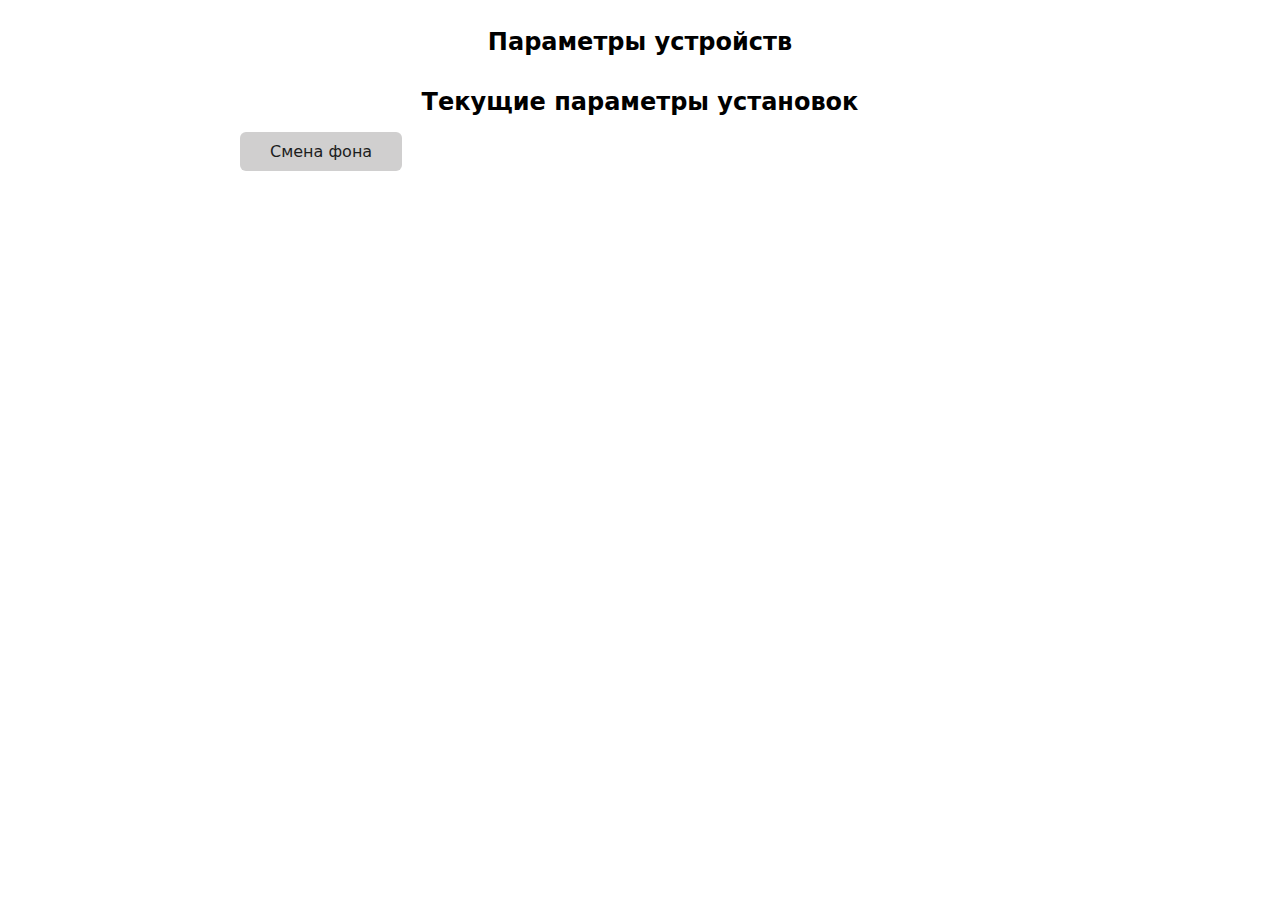
<file: index.html>
<!DOCTYPE html>
<html lang="en">
<head>
    <meta charset="UTF-8">
    <meta name="viewport" content="width=device-width, initial-scale=1.0">
    <link rel="stylesheet" href="retro.css">
    <title>Crypto Data123</title>
    <style>
        .grid-container {
            display: flex;
        }
        .parameters{
            display: flex;
            gap: 1px;
            font-weight: lighter;
        }
        h1{
            text-align: center;
            font-weight: 600;
        }
        h2{
            text-align:center;
            font-weight: 600;
            color: black;
        }
        .buttonObl {
            display: flex;
            flex-wrap: wrap;
            justify-content: space-between;
            margin-bottom: 10px;
        }
        .buttonObl button {
            margin-bottom: 10px;
            width: 48%;
        }
        .red-row {
            background-color:rgb(59, 23, 23);
            color: white;
    }
        .black-row{
            background-color: rgb(9, 48, 9);
            color:white;
    }
    .casual-row{
        background-color: #161f27;
        color:white;
    }
    .light-theme {
        background-color: #fcfafa;
        color: #222;
    }
    .dark-theme {
        background-color: #222;
        color: #e4d7d7;
    }
    .blackHeader h1{
        color:black;
    }

    </style>
</head>
<body>
    <h2>Параметры устройств</h2>
    <div id="buttonObl"></div>
    <div id="additionaldata"></div>
    <div id="deviceCont"></div>
    <h2>Текущие параметры установок</h2>
    <div id="parameters"></div>
    <button id="theme-change">Смена фона</button>
    
    <script>
        const themeToggleBtn = document.getElementById('theme-change');
        themeToggleBtn.addEventListener('click', function() {
            const body = document.body;
            body.classList.toggle('light-theme');
            const headers = document.querySelectorAll('h1, h2');
            headers.forEach(header => {
                header.classList.toggle('blackHeader');
        });
        });
        dataDisplay();
        parameters123();
        setInterval(dataDisplay, 300000);
        setInterval(parameters123, 30000);
        async function dataDisplay() {
            try {
                let redColor = 0;
                const reply = await fetch('https://api.minerstat.com/v2/stats/23m9xdi3g1xz');
                const data = await reply.json();
                const container123 = document.getElementById('deviceCont');
                const table = document.createElement('table');
                const tableHead = document.createElement('thead');
                const headerR = document.createElement('tr');
                headerR.innerHTML = `
                    <th>Устройство</th>
                    <th>HashRate</th>
                    <th>Мощность(W)</th>
                    <th>Accepted Shares</th>
                    <th>Rejected Shares</th>`;
                tableHead.appendChild(headerR);
                table.appendChild(tableHead);
                const tableBody = document.createElement('tbody');
                for (let deviceName in data) {
                    const deviceData = data[deviceName];
                        const deviceRow = document.createElement('tr');

                        deviceRow.innerHTML = `
                            <td>${deviceName}</td>
                            <td>${deviceData.mining && deviceData.mining.hashrate ? deviceData.mining.hashrate.hashrate : 'N/A'}</td>
                            <td>${deviceData.hardware 
                                ? deviceData.hardware.reduce((total = 0, hardware) => {
                                    return total + (hardware.power || 0);
                                }, 0)
                                : '...'}</td>
                            <td>${deviceData.mining && deviceData.mining.shares ? deviceData.mining.shares.accepted_share : 'N/A'}</td>
                            <td>${deviceData.mining && deviceData.mining.shares ? deviceData.mining.shares.rejected_share : 'N/A'}</td>
                        `;
                        if (deviceData.info.status === 'offline' || deviceData.mining.shares.accepted_share === 0 || deviceData.hardware.reduce((total = 0, hardware) => {
                                    return total + (hardware.power || 0);
                                }, 0) === 0){
                            deviceRow.classList.add('red-row');
                        }
                        else {
                            deviceRow.classList.add('black-row');
                        }
                        tableBody.appendChild(deviceRow);
                        console.log(deviceData.info.status);
                }
                
                table.appendChild(tableBody);
                container123.innerHTML = '';
                container123.appendChild(table);
                buttonCont(data);
            } catch (error) {
                console.error('Ошибка вывода данных', error);
            }
        }

    async function parameters123() {
        reply = await fetch('https://api.minerstat.com/v2/stats/23m9xdi3g1xz');
        data = await reply.json();
        parameters = document.getElementById('parameters');
        const table = document.createElement('table');
        const tableHead = document.createElement('thead');
        const headerR = document.createElement('tr');
        headerR.innerHTML = `
            <th>Устройство</th>
            <th>Дневной доход (BTC)</th>
            <th>Недельный доход (BTC)</th>
            <th>Месячный доход (BTC)</th>
        `;
        tableHead.appendChild(headerR);
        table.appendChild(tableHead);
        const tableBody = document.createElement('tbody');
        for (let deviceName in data) {
            const deviceData = data[deviceName];
                const deviceRow = document.createElement('tr');
                deviceRow.innerHTML = `
                    <td>${deviceName}</td>
                    <td>${deviceData.revenue ? deviceData.revenue.btc_day : 'N/A'}</td>
                    <td>${deviceData.revenue ? deviceData.revenue.btc_week : 'N/A'}</td>
                    <td>${deviceData.revenue ? deviceData.revenue.btc_month : 'N/A'}</td>
                `;
            deviceRow.classList.add('casual-row');
            tableBody.appendChild(deviceRow);
        }
        table.appendChild(tableBody);
        parameters.innerHTML = '';
        parameters.appendChild(table);
    }

    function buttonCont(data) {
    const toggleButtonsContainer = document.getElementById('buttonObl');
    toggleButtonsContainer.classList.add('buttonObl');
    if (toggleButtonsContainer.children.length === 0) {
        for (let deviceName in data) {
            const deviceData = data[deviceName];
                const toggleButton = document.createElement('button');
                toggleButton.textContent = deviceName;
                toggleButton.onclick = function () {
                    addData123(deviceName);
                };
                toggleButtonsContainer.appendChild(toggleButton);
                const additionalDataContainer = document.createElement('div');
                additionalDataContainer.id = deviceName;
                additionalDataContainer.classList.add('additional-data123');
                toggleButtonsContainer.appendChild(additionalDataContainer);
        }
    }
}
        async function addData123(device1123) {
            const additionalData = document.getElementById("additionaldata");
            reply = await fetch('https://api.minerstat.com/v2/stats/23m9xdi3g1xz');
            data = await reply.json();
            const device = data[device1123];
            if (device) {
                const table = document.createElement('table');
                const tableHead = document.createElement('thead');
                const headerR = document.createElement('tr');
                const tableBody = document.createElement('tbody');
                headerR.innerHTML = `
                    <th>Название</th>
                    <th>Температура 1</th>
                    <th>Температура 2</th>
                    <th>Оборот Вент.</th>
                    <th>Скорость</th>
                    <th>Мощность</th>
                `;
                tableHead.appendChild(headerR);
                table.appendChild(tableHead);
                if (device.hardware) {
                    device.hardware.forEach(hardwareData => {
                        const hardwareRow = document.createElement('tr');
                        hardwareRow.innerHTML = `
                            <td>${hardwareData.name}</td>
                            <td>${hardwareData.temp || '...'}</td>
                            <td>${hardwareData.temp2 || '...'}</td>
                            <td>${hardwareData.fan || '...'}</td>
                            <td>${hardwareData.speed || '...'}</td>
                            <td>${hardwareData.power || '...'}</td>
                        `;
                        hardwareRow.classList.add('casual-row');
                        tableBody.appendChild(hardwareRow);
                    });
                }
                table.appendChild(tableBody);
                additionalData.innerHTML = ``;
                additionalData.appendChild(table);
            } else {
                additionalData.innerHTML = 'Ошибка устройство не найдено';
            }
        }
    </script>
</body>
</html>
</file>
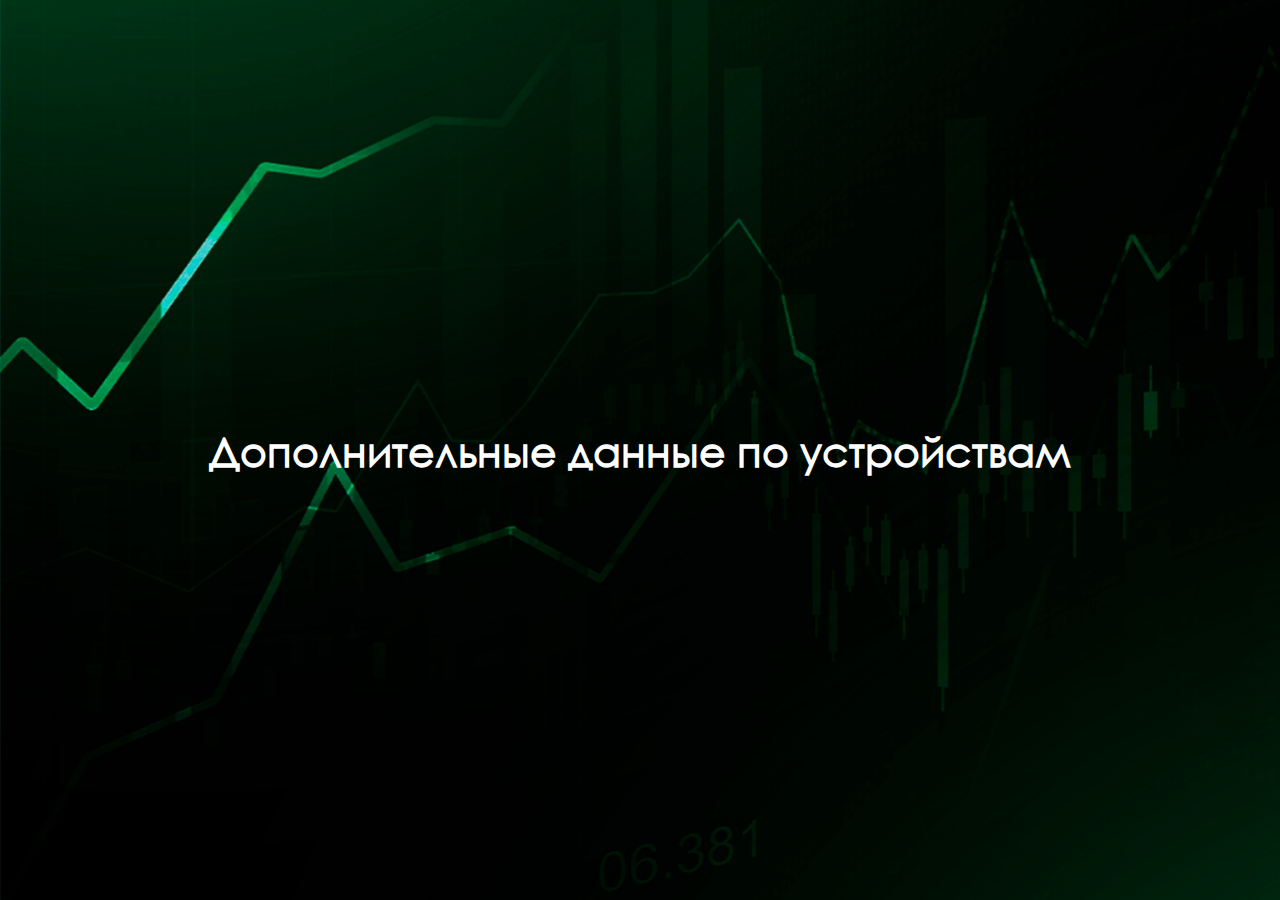
<file: newcrypto/additionalData.html>
<!DOCTYPE html>
<html lang="en">
<head>
    <meta charset="UTF-8">
    <meta name="viewport" content="width=device-width, initial-scale=1.0">
    <title>Document</title>
    <link rel="stylesheet" href="files123/main.css">
</head>
<body>
    <h1>Дополнительные данные по устройствам</h1>
    <div id="addData"></div>
    <script>
        const token = 'xxxxxxxx';
        async function fulltable() {
            try {
                const response = await fetch(`https://api.minerstat.com/v2/stats/${token}`);
                const data = await response.json();
                const tableData = document.getElementById('addData');
                const table = document.createElement('table');
                const thead = document.createElement('thead');
                const headRow = document.createElement('tr');
                headRow.innerHTML = `
                    <th>Устройство</th>
                    <th>Кол-во монет</th>
                    <th>Цена</th>
                    <th>В день</th>
                `;
                thead.appendChild(headRow);
                table.appendChild(thead);
                const tbody = document.createElement('tbody');
                for (let deviceName in data) {
                    const deviceData = data[deviceName];
                    let hashrate = deviceData.mining && deviceData.mining.hashrate ? deviceData.mining.hashrate.hashrate : 0;
                    let amount = deviceData.revenue ? deviceData.revenue.coin : 0;
                    let price = deviceData.revenue ? deviceData.revenue.cprice : 0;
                    let output = deviceData.revenue ? deviceData.revenue.coin * deviceData.revenue.cprice : 0;
                    const deviceRow = document.createElement('tr');
                    deviceRow.innerHTML = `
                        <td>${deviceName}</td>
                        <td>${amount.toFixed(4)}</td>
                        <td>${price.toFixed(4)}</td>
                        <td>${output.toFixed(4)}</td>

                    `;
                    tbody.appendChild(deviceRow);
                }
                table.appendChild(tbody);
                tableData.innerHTML = '';
                tableData.appendChild(table);
            } catch (error) {
                console.error('Error displaying table', error);
            }
        }
        document.addEventListener("DOMContentLoaded", function(event) {
            fulltable();
        });
    </script>
</body>
</html>
</file>
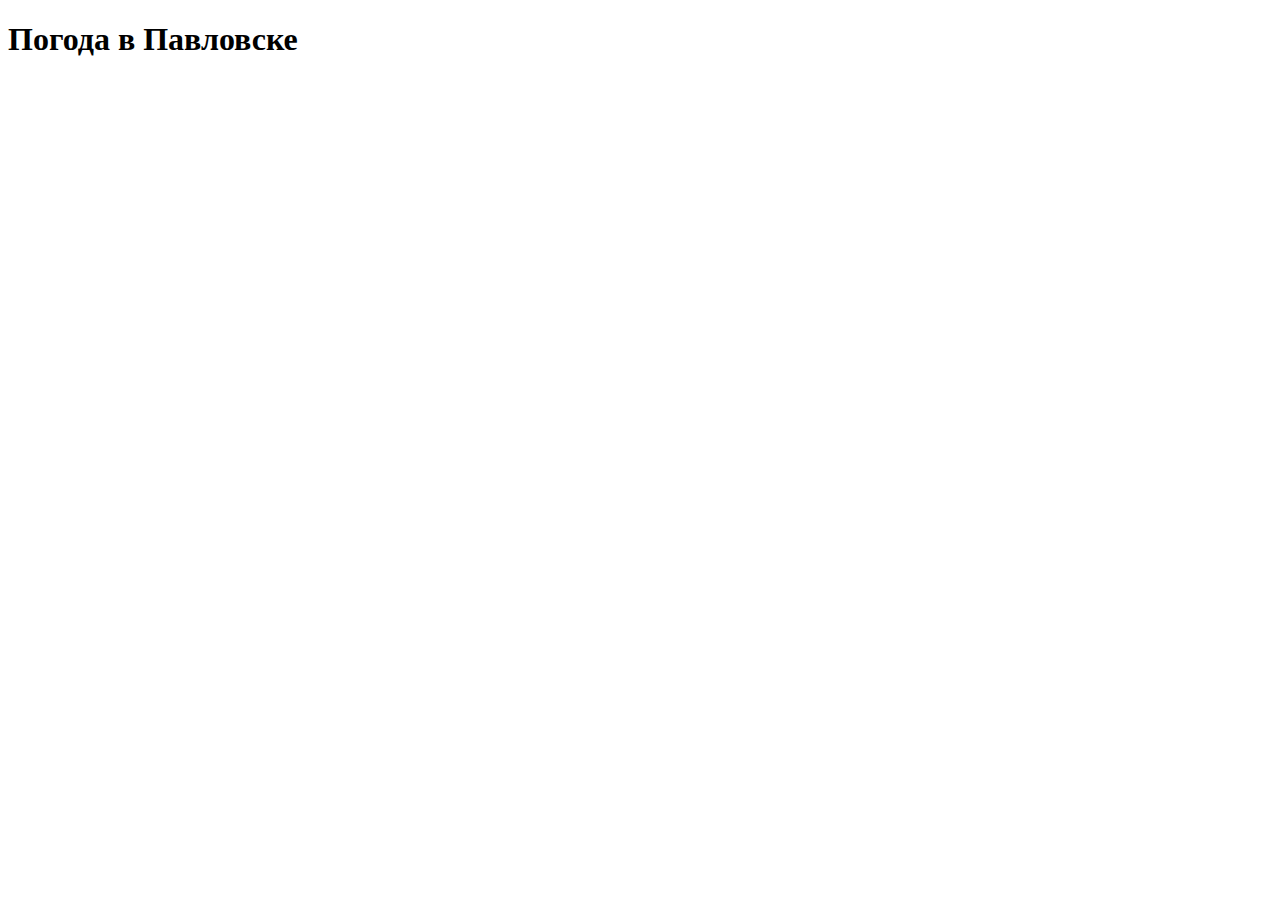
<file: newcrypto/test.html>
<!DOCTYPE html>
<html lang="en">
<head>
    <meta charset="UTF-8">
    <meta name="viewport" content="width=device-width, initial-scale=1.0">
    <title>Погода в Павловске</title>
</head>
<body>
    <h1>Погода в Павловске</h1>
    <div id="weather"></div>

    <script>
        const apiKey = 'd44478b43daf99b97f4547ed270936a3';
        const city = 'Pavlovsk';
        const apiUrl = `https://api.openweathermap.org/data/2.5/weather?q=${city}&appid=${apiKey}&lang=ru&units=metric`;

        fetch(apiUrl)
            .then(response => response.json())
            .then(data => {
                const weatherDiv = document.getElementById('weather');
                const temperature = data.main.temp;
                const description = data.weather[0].description;
                const icon = data.weather[0].icon;

                const weatherHTML = `
                    <p>Температура: ${temperature} °C</p>
                    <p>Описание: ${description}</p>
                    <img src="http://openweathermap.org/img/wn/${icon}.png" alt="Погода">
                `;

                weatherDiv.innerHTML = weatherHTML;
            })
            .catch(error => {
                console.error('Ошибка получения данных о погоде:', error);
            });
    </script>
</body>
</html>
</file>
<file: retro.css>
/** https://cdn.jsdelivr.net/npm/water.css@2/out/water.css **/

/**
 * Automatic version:
 * Uses light theme by default but switches to dark theme
 * if a system-wide theme preference is set on the user's device.
 */

 :root {
  --background-body: #fff;
  --background: #efefef;
  --background-alt: #f7f7f7;
  --selection: #9e9e9e;
  --text-main: #363636;
  --text-bright: #000;
  --text-muted: #70777f;
  --links: #0076d1;
  --focus: #0096bfab;
  --border: #dbdbdb;
  --code: #000;
  --animation-duration: 0.1s;
  --button-base: #d0cfcf;
  --button-hover: #9b9b9b;
  --scrollbar-thumb: rgb(170, 170, 170);
  --scrollbar-thumb-hover: var(--button-hover);
  --form-placeholder: #949494;
  --form-text: #1d1d1d;
  --variable: #39a33c;
  --highlight: #ff0;
  --select-arrow: url("data:image/svg+xml;charset=utf-8,%3C?xml version='1.0' encoding='utf-8'?%3E %3Csvg version='1.1' xmlns='http://www.w3.org/2000/svg' xmlns:xlink='http://www.w3.org/1999/xlink' height='62.5' width='116.9' fill='%23161f27'%3E %3Cpath d='M115.3,1.6 C113.7,0 111.1,0 109.5,1.6 L58.5,52.7 L7.4,1.6 C5.8,0 3.2,0 1.6,1.6 C0,3.2 0,5.8 1.6,7.4 L55.5,61.3 C56.3,62.1 57.3,62.5 58.4,62.5 C59.4,62.5 60.5,62.1 61.3,61.3 L115.2,7.4 C116.9,5.8 116.9,3.2 115.3,1.6Z'/%3E %3C/svg%3E");
}

@media (prefers-color-scheme: dark) {
  :root {
    --background-body: #202b38;
    --background: #161f27;
    --background-alt: #1a242f;
    --selection: #1c76c5;
    --text-main: #dbdbdb;
    --text-bright: #fff;
    --text-muted: #a9b1ba;
    --links: #41adff;
    --focus: #0096bfab;
    --border: #526980;
    --code: #ffbe85;
    --animation-duration: 0.1s;
    --button-base: #0c151c;
    --button-hover: #040a0f;
    --scrollbar-thumb: var(--button-hover);
    --scrollbar-thumb-hover: rgb(0, 0, 0);
    --form-placeholder: #a9a9a9;
    --form-text: #fff;
    --variable: #d941e2;
    --highlight: #efdb43;
    --select-arrow: url("data:image/svg+xml;charset=utf-8,%3C?xml version='1.0' encoding='utf-8'?%3E %3Csvg version='1.1' xmlns='http://www.w3.org/2000/svg' xmlns:xlink='http://www.w3.org/1999/xlink' height='62.5' width='116.9' fill='%23efefef'%3E %3Cpath d='M115.3,1.6 C113.7,0 111.1,0 109.5,1.6 L58.5,52.7 L7.4,1.6 C5.8,0 3.2,0 1.6,1.6 C0,3.2 0,5.8 1.6,7.4 L55.5,61.3 C56.3,62.1 57.3,62.5 58.4,62.5 C59.4,62.5 60.5,62.1 61.3,61.3 L115.2,7.4 C116.9,5.8 116.9,3.2 115.3,1.6Z'/%3E %3C/svg%3E");
  }
}

html {
  scrollbar-color: rgb(170, 170, 170) #fff;
  scrollbar-color: var(--scrollbar-thumb) var(--background-body);
  scrollbar-width: thin;
}

@media (prefers-color-scheme: dark) {
  html {
    scrollbar-color: #040a0f #202b38;
    scrollbar-color: var(--scrollbar-thumb) var(--background-body);
  }
}

@media (prefers-color-scheme: dark) {
  html {
    scrollbar-color: #040a0f #202b38;
    scrollbar-color: var(--scrollbar-thumb) var(--background-body);
  }
}

@media (prefers-color-scheme: dark) {
  html {
    scrollbar-color: #040a0f #202b38;
    scrollbar-color: var(--scrollbar-thumb) var(--background-body);
  }
}

@media (prefers-color-scheme: dark) {
  html {
    scrollbar-color: #040a0f #202b38;
    scrollbar-color: var(--scrollbar-thumb) var(--background-body);
  }
}

@media (prefers-color-scheme: dark) {
  html {
    scrollbar-color: #040a0f #202b38;
    scrollbar-color: var(--scrollbar-thumb) var(--background-body);
  }
}

@media (prefers-color-scheme: dark) {
  html {
    scrollbar-color: #040a0f #202b38;
    scrollbar-color: var(--scrollbar-thumb) var(--background-body);
  }
}

body {
  font-family:
    system-ui,
    -apple-system,
    BlinkMacSystemFont,
    "Segoe UI",
    "Roboto",
    "Oxygen",
    "Ubuntu",
    "Cantarell",
    "Fira Sans",
    "Droid Sans",
    "Helvetica Neue",
    "Segoe UI Emoji",
    "Apple Color Emoji",
    "Noto Color Emoji",
    sans-serif;
  line-height: 1.5;
  max-width: 800px;
  margin: 20px auto;
  padding: 0 10px;
  word-wrap: break-word;
  color: #363636;
  color: var(--text-main);
  background: #fff;
  background: var(--background-body);
  text-rendering: optimizeLegibility;
}

@media (prefers-color-scheme: dark) {
  body {
    background: #202b38;
    background: var(--background-body);
  }
}

@media (prefers-color-scheme: dark) {
  body {
    color: #dbdbdb;
    color: var(--text-main);
  }
}

button {
  transition:
    background-color 0.1s linear,
    border-color 0.1s linear,
    color 0.1s linear,
    box-shadow 0.1s linear,
    transform 0.1s ease;
  transition:
    background-color var(--animation-duration) linear,
    border-color var(--animation-duration) linear,
    color var(--animation-duration) linear,
    box-shadow var(--animation-duration) linear,
    transform var(--animation-duration) ease;
}

@media (prefers-color-scheme: dark) {
  button {
    transition:
      background-color 0.1s linear,
      border-color 0.1s linear,
      color 0.1s linear,
      box-shadow 0.1s linear,
      transform 0.1s ease;
    transition:
      background-color var(--animation-duration) linear,
      border-color var(--animation-duration) linear,
      color var(--animation-duration) linear,
      box-shadow var(--animation-duration) linear,
      transform var(--animation-duration) ease;
  }
}

input {
  transition:
    background-color 0.1s linear,
    border-color 0.1s linear,
    color 0.1s linear,
    box-shadow 0.1s linear,
    transform 0.1s ease;
  transition:
    background-color var(--animation-duration) linear,
    border-color var(--animation-duration) linear,
    color var(--animation-duration) linear,
    box-shadow var(--animation-duration) linear,
    transform var(--animation-duration) ease;
}

@media (prefers-color-scheme: dark) {
  input {
    transition:
      background-color 0.1s linear,
      border-color 0.1s linear,
      color 0.1s linear,
      box-shadow 0.1s linear,
      transform 0.1s ease;
    transition:
      background-color var(--animation-duration) linear,
      border-color var(--animation-duration) linear,
      color var(--animation-duration) linear,
      box-shadow var(--animation-duration) linear,
      transform var(--animation-duration) ease;
  }
}

textarea {
  transition:
    background-color 0.1s linear,
    border-color 0.1s linear,
    color 0.1s linear,
    box-shadow 0.1s linear,
    transform 0.1s ease;
  transition:
    background-color var(--animation-duration) linear,
    border-color var(--animation-duration) linear,
    color var(--animation-duration) linear,
    box-shadow var(--animation-duration) linear,
    transform var(--animation-duration) ease;
}

@media (prefers-color-scheme: dark) {
  textarea {
    transition:
      background-color 0.1s linear,
      border-color 0.1s linear,
      color 0.1s linear,
      box-shadow 0.1s linear,
      transform 0.1s ease;
    transition:
      background-color var(--animation-duration) linear,
      border-color var(--animation-duration) linear,
      color var(--animation-duration) linear,
      box-shadow var(--animation-duration) linear,
      transform var(--animation-duration) ease;
  }
}

h1 {
  font-size: 2.2em;
  margin-top: 0;
}

h1,
h2,
h3,
h4,
h5,
h6 {
  margin-bottom: 12px;
  margin-top: 24px;
}

h1 {
  color: #000;
  color: var(--text-bright);
}

@media (prefers-color-scheme: dark) {
  h1 {
    color: #fff;
    color: var(--text-bright);
  }
}

h2 {
  color: #000;
  color: var(--text-bright);
}

@media (prefers-color-scheme: dark) {
  h2 {
    color: #fff;
    color: var(--text-bright);
  }
}

h3 {
  color: #000;
  color: var(--text-bright);
}

@media (prefers-color-scheme: dark) {
  h3 {
    color: #fff;
    color: var(--text-bright);
  }
}

h4 {
  color: #000;
  color: var(--text-bright);
}

@media (prefers-color-scheme: dark) {
  h4 {
    color: #fff;
    color: var(--text-bright);
  }
}

h5 {
  color: #000;
  color: var(--text-bright);
}

@media (prefers-color-scheme: dark) {
  h5 {
    color: #fff;
    color: var(--text-bright);
  }
}

h6 {
  color: #000;
  color: var(--text-bright);
}

@media (prefers-color-scheme: dark) {
  h6 {
    color: #fff;
    color: var(--text-bright);
  }
}

strong {
  color: #000;
  color: var(--text-bright);
}

@media (prefers-color-scheme: dark) {
  strong {
    color: #fff;
    color: var(--text-bright);
  }
}

h1,
h2,
h3,
h4,
h5,
h6,
b,
strong,
th {
  font-weight: 600;
}

q::before {
  content: none;
}

q::after {
  content: none;
}

blockquote {
  border-left: 4px solid #0096bfab;
  border-left: 4px solid var(--focus);
  margin: 1.5em 0;
  padding: 0.5em 1em;
  font-style: italic;
}

@media (prefers-color-scheme: dark) {
  blockquote {
    border-left: 4px solid #0096bfab;
    border-left: 4px solid var(--focus);
  }
}

q {
  border-left: 4px solid #0096bfab;
  border-left: 4px solid var(--focus);
  margin: 1.5em 0;
  padding: 0.5em 1em;
  font-style: italic;
}

@media (prefers-color-scheme: dark) {
  q {
    border-left: 4px solid #0096bfab;
    border-left: 4px solid var(--focus);
  }
}

blockquote > footer {
  font-style: normal;
  border: 0;
}

blockquote cite {
  font-style: normal;
}

address {
  font-style: normal;
}

a[href^="mailto\:"]::before {
  content: "📧 ";
}

a[href^="tel\:"]::before {
  content: "📞 ";
}

a[href^="sms\:"]::before {
  content: "💬 ";
}

mark {
  background-color: #ff0;
  background-color: var(--highlight);
  border-radius: 2px;
  padding: 0 2px 0 2px;
  color: #000;
}

@media (prefers-color-scheme: dark) {
  mark {
    background-color: #efdb43;
    background-color: var(--highlight);
  }
}

a > code,
a > strong {
  color: inherit;
}

button,
select,
input[type="submit"],
input[type="reset"],
input[type="button"],
input[type="checkbox"],
input[type="range"],
input[type="radio"] {
  cursor: pointer;
}

input,
select {
  display: block;
}

[type="checkbox"],
[type="radio"] {
  display: initial;
}

input {
  color: #1d1d1d;
  color: var(--form-text);
  background-color: #efefef;
  background-color: var(--background);
  font-family: inherit;
  font-size: inherit;
  margin-right: 6px;
  margin-bottom: 6px;
  padding: 10px;
  border: none;
  border-radius: 6px;
  outline: none;
}

@media (prefers-color-scheme: dark) {
  input {
    background-color: #161f27;
    background-color: var(--background);
  }
}

@media (prefers-color-scheme: dark) {
  input {
    color: #fff;
    color: var(--form-text);
  }
}

button {
  color: #1d1d1d;
  color: var(--form-text);
  background-color: #efefef;
  background-color: var(--background);
  font-family: inherit;
  font-size: inherit;
  margin-right: 6px;
  margin-bottom: 6px;
  padding: 10px;
  border: none;
  border-radius: 6px;
  outline: none;
}

@media (prefers-color-scheme: dark) {
  button {
    background-color: #161f27;
    background-color: var(--background);
  }
}

@media (prefers-color-scheme: dark) {
  button {
    color: #fff;
    color: var(--form-text);
  }
}

textarea {
  color: #1d1d1d;
  color: var(--form-text);
  background-color: #efefef;
  background-color: var(--background);
  font-family: inherit;
  font-size: inherit;
  margin-right: 6px;
  margin-bottom: 6px;
  padding: 10px;
  border: none;
  border-radius: 6px;
  outline: none;
}

@media (prefers-color-scheme: dark) {
  textarea {
    background-color: #161f27;
    background-color: var(--background);
  }
}

@media (prefers-color-scheme: dark) {
  textarea {
    color: #fff;
    color: var(--form-text);
  }
}

select {
  color: #1d1d1d;
  color: var(--form-text);
  background-color: #efefef;
  background-color: var(--background);
  font-family: inherit;
  font-size: inherit;
  margin-right: 6px;
  margin-bottom: 6px;
  padding: 10px;
  border: none;
  border-radius: 6px;
  outline: none;
}

@media (prefers-color-scheme: dark) {
  select {
    background-color: #161f27;
    background-color: var(--background);
  }
}

@media (prefers-color-scheme: dark) {
  select {
    color: #fff;
    color: var(--form-text);
  }
}

button {
  background-color: #d0cfcf;
  background-color: var(--button-base);
  padding-right: 30px;
  padding-left: 30px;
}

@media (prefers-color-scheme: dark) {
  button {
    background-color: #0c151c;
    background-color: var(--button-base);
  }
}

input[type="submit"] {
  background-color: #d0cfcf;
  background-color: var(--button-base);
  padding-right: 30px;
  padding-left: 30px;
}

@media (prefers-color-scheme: dark) {
  input[type="submit"] {
    background-color: #0c151c;
    background-color: var(--button-base);
  }
}

input[type="reset"] {
  background-color: #d0cfcf;
  background-color: var(--button-base);
  padding-right: 30px;
  padding-left: 30px;
}

@media (prefers-color-scheme: dark) {
  input[type="reset"] {
    background-color: #0c151c;
    background-color: var(--button-base);
  }
}

input[type="button"] {
  background-color: #d0cfcf;
  background-color: var(--button-base);
  padding-right: 30px;
  padding-left: 30px;
}

@media (prefers-color-scheme: dark) {
  input[type="button"] {
    background-color: #0c151c;
    background-color: var(--button-base);
  }
}

button:hover {
  background: #9b9b9b;
  background: var(--button-hover);
}

@media (prefers-color-scheme: dark) {
  button:hover {
    background: #040a0f;
    background: var(--button-hover);
  }
}

input[type="submit"]:hover {
  background: #9b9b9b;
  background: var(--button-hover);
}

@media (prefers-color-scheme: dark) {
  input[type="submit"]:hover {
    background: #040a0f;
    background: var(--button-hover);
  }
}

input[type="reset"]:hover {
  background: #9b9b9b;
  background: var(--button-hover);
}

@media (prefers-color-scheme: dark) {
  input[type="reset"]:hover {
    background: #040a0f;
    background: var(--button-hover);
  }
}

input[type="button"]:hover {
  background: #9b9b9b;
  background: var(--button-hover);
}

@media (prefers-color-scheme: dark) {
  input[type="button"]:hover {
    background: #040a0f;
    background: var(--button-hover);
  }
}

input[type="color"] {
  min-height: 2rem;
  padding: 8px;
  cursor: pointer;
}

input[type="checkbox"],
input[type="radio"] {
  height: 1em;
  width: 1em;
}

input[type="radio"] {
  border-radius: 100%;
}

input {
  vertical-align: top;
}

label {
  vertical-align: middle;
  margin-bottom: 4px;
  display: inline-block;
}

input:not([type="checkbox"]):not([type="radio"]),
input[type="range"],
select,
button,


textarea {
  display: block;
  margin-right: 0;
  box-sizing: border-box;
  resize: vertical;
}

textarea:not([cols]) {
  width: 100%;
}

textarea:not([rows]) {
  min-height: 40px;
  height: 140px;
}

select {
  background: #efefef
    url("data:image/svg+xml;charset=utf-8,%3C?xml version='1.0' encoding='utf-8'?%3E %3Csvg version='1.1' xmlns='http://www.w3.org/2000/svg' xmlns:xlink='http://www.w3.org/1999/xlink' height='62.5' width='116.9' fill='%23161f27'%3E %3Cpath d='M115.3,1.6 C113.7,0 111.1,0 109.5,1.6 L58.5,52.7 L7.4,1.6 C5.8,0 3.2,0 1.6,1.6 C0,3.2 0,5.8 1.6,7.4 L55.5,61.3 C56.3,62.1 57.3,62.5 58.4,62.5 C59.4,62.5 60.5,62.1 61.3,61.3 L115.2,7.4 C116.9,5.8 116.9,3.2 115.3,1.6Z'/%3E %3C/svg%3E")
    calc(100% - 12px) 50% / 12px no-repeat;
  background: var(--background) var(--select-arrow) calc(100% - 12px) 50% / 12px no-repeat;
  padding-right: 35px;
}

@media (prefers-color-scheme: dark) {
  select {
    background: #161f27
      url("data:image/svg+xml;charset=utf-8,%3C?xml version='1.0' encoding='utf-8'?%3E %3Csvg version='1.1' xmlns='http://www.w3.org/2000/svg' xmlns:xlink='http://www.w3.org/1999/xlink' height='62.5' width='116.9' fill='%23efefef'%3E %3Cpath d='M115.3,1.6 C113.7,0 111.1,0 109.5,1.6 L58.5,52.7 L7.4,1.6 C5.8,0 3.2,0 1.6,1.6 C0,3.2 0,5.8 1.6,7.4 L55.5,61.3 C56.3,62.1 57.3,62.5 58.4,62.5 C59.4,62.5 60.5,62.1 61.3,61.3 L115.2,7.4 C116.9,5.8 116.9,3.2 115.3,1.6Z'/%3E %3C/svg%3E")
      calc(100% - 12px) 50% / 12px no-repeat;
    background: var(--background) var(--select-arrow) calc(100% - 12px) 50% / 12px no-repeat;
  }
}

@media (prefers-color-scheme: dark) {
  select {
    background: #161f27
      url("data:image/svg+xml;charset=utf-8,%3C?xml version='1.0' encoding='utf-8'?%3E %3Csvg version='1.1' xmlns='http://www.w3.org/2000/svg' xmlns:xlink='http://www.w3.org/1999/xlink' height='62.5' width='116.9' fill='%23efefef'%3E %3Cpath d='M115.3,1.6 C113.7,0 111.1,0 109.5,1.6 L58.5,52.7 L7.4,1.6 C5.8,0 3.2,0 1.6,1.6 C0,3.2 0,5.8 1.6,7.4 L55.5,61.3 C56.3,62.1 57.3,62.5 58.4,62.5 C59.4,62.5 60.5,62.1 61.3,61.3 L115.2,7.4 C116.9,5.8 116.9,3.2 115.3,1.6Z'/%3E %3C/svg%3E")
      calc(100% - 12px) 50% / 12px no-repeat;
    background: var(--background) var(--select-arrow) calc(100% - 12px) 50% / 12px no-repeat;
  }
}

@media (prefers-color-scheme: dark) {
  select {
    background: #161f27
      url("data:image/svg+xml;charset=utf-8,%3C?xml version='1.0' encoding='utf-8'?%3E %3Csvg version='1.1' xmlns='http://www.w3.org/2000/svg' xmlns:xlink='http://www.w3.org/1999/xlink' height='62.5' width='116.9' fill='%23efefef'%3E %3Cpath d='M115.3,1.6 C113.7,0 111.1,0 109.5,1.6 L58.5,52.7 L7.4,1.6 C5.8,0 3.2,0 1.6,1.6 C0,3.2 0,5.8 1.6,7.4 L55.5,61.3 C56.3,62.1 57.3,62.5 58.4,62.5 C59.4,62.5 60.5,62.1 61.3,61.3 L115.2,7.4 C116.9,5.8 116.9,3.2 115.3,1.6Z'/%3E %3C/svg%3E")
      calc(100% - 12px) 50% / 12px no-repeat;
    background: var(--background) var(--select-arrow) calc(100% - 12px) 50% / 12px no-repeat;
  }
}

@media (prefers-color-scheme: dark) {
  select {
    background: #161f27
      url("data:image/svg+xml;charset=utf-8,%3C?xml version='1.0' encoding='utf-8'?%3E %3Csvg version='1.1' xmlns='http://www.w3.org/2000/svg' xmlns:xlink='http://www.w3.org/1999/xlink' height='62.5' width='116.9' fill='%23efefef'%3E %3Cpath d='M115.3,1.6 C113.7,0 111.1,0 109.5,1.6 L58.5,52.7 L7.4,1.6 C5.8,0 3.2,0 1.6,1.6 C0,3.2 0,5.8 1.6,7.4 L55.5,61.3 C56.3,62.1 57.3,62.5 58.4,62.5 C59.4,62.5 60.5,62.1 61.3,61.3 L115.2,7.4 C116.9,5.8 116.9,3.2 115.3,1.6Z'/%3E %3C/svg%3E")
      calc(100% - 12px) 50% / 12px no-repeat;
    background: var(--background) var(--select-arrow) calc(100% - 12px) 50% / 12px no-repeat;
  }
}

select::-ms-expand {
  display: none;
}

select[multiple] {
  padding-right: 10px;
  background-image: none;
  overflow-y: auto;
}

input:focus {
  box-shadow: 0 0 0 2px #0096bfab;
  box-shadow: 0 0 0 2px var(--focus);
}

@media (prefers-color-scheme: dark) {
  input:focus {
    box-shadow: 0 0 0 2px #0096bfab;
    box-shadow: 0 0 0 2px var(--focus);
  }
}

select:focus {
  box-shadow: 0 0 0 2px #0096bfab;
  box-shadow: 0 0 0 2px var(--focus);
}

@media (prefers-color-scheme: dark) {
  select:focus {
    box-shadow: 0 0 0 2px #0096bfab;
    box-shadow: 0 0 0 2px var(--focus);
  }
}

button:focus {
  box-shadow: 0 0 0 2px #0096bfab;
  box-shadow: 0 0 0 2px var(--focus);
}

@media (prefers-color-scheme: dark) {
  button:focus {
    box-shadow: 0 0 0 2px #0096bfab;
    box-shadow: 0 0 0 2px var(--focus);
  }
}

textarea:focus {
  box-shadow: 0 0 0 2px #0096bfab;
  box-shadow: 0 0 0 2px var(--focus);
}

@media (prefers-color-scheme: dark) {
  textarea:focus {
    box-shadow: 0 0 0 2px #0096bfab;
    box-shadow: 0 0 0 2px var(--focus);
  }
}

input[type="checkbox"]:active,
input[type="radio"]:active,
input[type="submit"]:active,
input[type="reset"]:active,
input[type="button"]:active,
input[type="range"]:active,
button:active {
  transform: translateY(2px);
}

input:disabled,
select:disabled,
button:disabled,
textarea:disabled {
  cursor: not-allowed;
  opacity: 0.5;
}

::-moz-placeholder {
  color: #949494;
  color: var(--form-placeholder);
}

:-ms-input-placeholder {
  color: #949494;
  color: var(--form-placeholder);
}

::-ms-input-placeholder {
  color: #949494;
  color: var(--form-placeholder);
}

::placeholder {
  color: #949494;
  color: var(--form-placeholder);
}

@media (prefers-color-scheme: dark) {
  ::-moz-placeholder {
    color: #a9a9a9;
    color: var(--form-placeholder);
  }

  :-ms-input-placeholder {
    color: #a9a9a9;
    color: var(--form-placeholder);
  }

  ::-ms-input-placeholder {
    color: #a9a9a9;
    color: var(--form-placeholder);
  }

  ::placeholder {
    color: #a9a9a9;
    color: var(--form-placeholder);
  }
}

fieldset {
  border: 1px #0096bfab solid;
  border: 1px var(--focus) solid;
  border-radius: 6px;
  margin: 0;
  margin-bottom: 12px;
  padding: 10px;
}

@media (prefers-color-scheme: dark) {
  fieldset {
    border: 1px #0096bfab solid;
    border: 1px var(--focus) solid;
  }
}

legend {
  font-size: 0.9em;
  font-weight: 600;
}

input[type="range"] {
  margin: 10px 0;
  padding: 10px 0;
  background: transparent;
}

input[type="range"]:focus {
  outline: none;
}

input[type="range"]::-webkit-slider-runnable-track {
  width: 100%;
  height: 9.5px;
  -webkit-transition: 0.2s;
  transition: 0.2s;
  background: #efefef;
  background: var(--background);
  border-radius: 3px;
}

@media (prefers-color-scheme: dark) {
  input[type="range"]::-webkit-slider-runnable-track {
    background: #161f27;
    background: var(--background);
  }
}

input[type="range"]::-webkit-slider-thumb {
  box-shadow:
    0 1px 1px #000,
    0 0 1px #0d0d0d;
  height: 20px;
  width: 20px;
  border-radius: 50%;
  background: #dbdbdb;
  background: var(--border);
  -webkit-appearance: none;
  margin-top: -7px;
}

@media (prefers-color-scheme: dark) {
  input[type="range"]::-webkit-slider-thumb {
    background: #526980;
    background: var(--border);
  }
}

input[type="range"]:focus::-webkit-slider-runnable-track {
  background: #efefef;
  background: var(--background);
}

@media (prefers-color-scheme: dark) {
  input[type="range"]:focus::-webkit-slider-runnable-track {
    background: #161f27;
    background: var(--background);
  }
}

input[type="range"]::-moz-range-track {
  width: 100%;
  height: 9.5px;
  -moz-transition: 0.2s;
  transition: 0.2s;
  background: #efefef;
  background: var(--background);
  border-radius: 3px;
}

@media (prefers-color-scheme: dark) {
  input[type="range"]::-moz-range-track {
    background: #161f27;
    background: var(--background);
  }
}

input[type="range"]::-moz-range-thumb {
  box-shadow:
    1px 1px 1px #000,
    0 0 1px #0d0d0d;
  height: 20px;
  width: 20px;
  border-radius: 50%;
  background: #dbdbdb;
  background: var(--border);
}

@media (prefers-color-scheme: dark) {
  input[type="range"]::-moz-range-thumb {
    background: #526980;
    background: var(--border);
  }
}

input[type="range"]::-ms-track {
  width: 100%;
  height: 9.5px;
  background: transparent;
  border-color: transparent;
  border-width: 16px 0;
  color: transparent;
}

input[type="range"]::-ms-fill-lower {
  background: #efefef;
  background: var(--background);
  border: 0.2px solid #010101;
  border-radius: 3px;
  box-shadow:
    1px 1px 1px #000,
    0 0 1px #0d0d0d;
}

@media (prefers-color-scheme: dark) {
  input[type="range"]::-ms-fill-lower {
    background: #161f27;
    background: var(--background);
  }
}

input[type="range"]::-ms-fill-upper {
  background: #efefef;
  background: var(--background);
  border: 0.2px solid #010101;
  border-radius: 3px;
  box-shadow:
    1px 1px 1px #000,
    0 0 1px #0d0d0d;
}

@media (prefers-color-scheme: dark) {
  input[type="range"]::-ms-fill-upper {
    background: #161f27;
    background: var(--background);
  }
}

input[type="range"]::-ms-thumb {
  box-shadow:
    1px 1px 1px #000,
    0 0 1px #0d0d0d;
  border: 1px solid #000;
  height: 20px;
  width: 20px;
  border-radius: 50%;
  background: #dbdbdb;
  background: var(--border);
}

@media (prefers-color-scheme: dark) {
  input[type="range"]::-ms-thumb {
    background: #526980;
    background: var(--border);
  }
}

input[type="range"]:focus::-ms-fill-lower {
  background: #efefef;
  background: var(--background);
}

@media (prefers-color-scheme: dark) {
  input[type="range"]:focus::-ms-fill-lower {
    background: #161f27;
    background: var(--background);
  }
}

input[type="range"]:focus::-ms-fill-upper {
  background: #efefef;
  background: var(--background);
}

@media (prefers-color-scheme: dark) {
  input[type="range"]:focus::-ms-fill-upper {
    background: #161f27;
    background: var(--background);
  }
}

a {
  text-decoration: none;
  color: #0076d1;
  color: var(--links);
}

@media (prefers-color-scheme: dark) {
  a {
    color: #41adff;
    color: var(--links);
  }
}

a:hover {
  text-decoration: underline;
}

code {
  background: #efefef;
  background: var(--background);
  color: #000;
  color: var(--code);
  padding: 2.5px 5px;
  border-radius: 6px;
  font-size: 1em;
}

@media (prefers-color-scheme: dark) {
  code {
    color: #ffbe85;
    color: var(--code);
  }
}

@media (prefers-color-scheme: dark) {
  code {
    background: #161f27;
    background: var(--background);
  }
}

samp {
  background: #efefef;
  background: var(--background);
  color: #000;
  color: var(--code);
  padding: 2.5px 5px;
  border-radius: 6px;
  font-size: 1em;
}

@media (prefers-color-scheme: dark) {
  samp {
    color: #ffbe85;
    color: var(--code);
  }
}

@media (prefers-color-scheme: dark) {
  samp {
    background: #161f27;
    background: var(--background);
  }
}

time {
  background: #efefef;
  background: var(--background);
  color: #000;
  color: var(--code);
  padding: 2.5px 5px;
  border-radius: 6px;
  font-size: 1em;
}

@media (prefers-color-scheme: dark) {
  time {
    color: #ffbe85;
    color: var(--code);
  }
}

@media (prefers-color-scheme: dark) {
  time {
    background: #161f27;
    background: var(--background);
  }
}

pre > code {
  padding: 10px;
  display: block;
  overflow-x: auto;
}

var {
  color: #39a33c;
  color: var(--variable);
  font-style: normal;
  font-family: monospace;
}

@media (prefers-color-scheme: dark) {
  var {
    color: #d941e2;
    color: var(--variable);
  }
}

kbd {
  background: #efefef;
  background: var(--background);
  border: 1px solid #dbdbdb;
  border: 1px solid var(--border);
  border-radius: 2px;
  color: #363636;
  color: var(--text-main);
  padding: 2px 4px 2px 4px;
}

@media (prefers-color-scheme: dark) {
  kbd {
    color: #dbdbdb;
    color: var(--text-main);
  }
}

@media (prefers-color-scheme: dark) {
  kbd {
    border: 1px solid #526980;
    border: 1px solid var(--border);
  }
}

@media (prefers-color-scheme: dark) {
  kbd {
    background: #161f27;
    background: var(--background);
  }
}

img,
video {
  max-width: 100%;
  height: auto;
}

hr {
  border: none;
  border-top: 1px solid #dbdbdb;
  border-top: 1px solid var(--border);
}

@media (prefers-color-scheme: dark) {
  hr {
    border-top: 1px solid #526980;
    border-top: 1px solid var(--border);
  }
}

table {
  border-collapse: collapse;
  margin-bottom: 10px;
  width: 100%;
  table-layout: fixed;
}

table caption {
  text-align: left;
}

td,
th {
  padding: 5px;
  text-align: left;
  vertical-align: top;
  word-wrap: break-word;
}

thead {
  border-bottom: 1px solid #dbdbdb;
  border-bottom: 1px solid var(--border);
}

@media (prefers-color-scheme: dark) {
  thead {
    border-bottom: 1px solid #526980;
    border-bottom: 1px solid var(--border);
  }
}

tfoot {
  border-top: 1px solid #dbdbdb;
  border-top: 1px solid var(--border);
}

@media (prefers-color-scheme: dark) {
  tfoot {
    border-top: 1px solid #526980;
    border-top: 1px solid var(--border);
  }
}



tbody tr:nth-child(even) button {
  background-color: #f7f7f7;
  background-color: var(--background-alt);
}

@media (prefers-color-scheme: dark) {
  tbody tr:nth-child(even) button {
    background-color: #1a242f;
    background-color: var(--background-alt);
  }
}

tbody tr:nth-child(even) button:hover {
  background-color: #fff;
  background-color: var(--background-body);
}

@media (prefers-color-scheme: dark) {
  tbody tr:nth-child(even) button:hover {
    background-color: #202b38;
    background-color: var(--background-body);
  }
}

::-webkit-scrollbar {
  height: 10px;
  width: 10px;
}

::-webkit-scrollbar-track {
  background: #efefef;
  background: var(--background);
  border-radius: 6px;
}

@media (prefers-color-scheme: dark) {
  ::-webkit-scrollbar-track {
    background: #161f27;
    background: var(--background);
  }
}

::-webkit-scrollbar-thumb {
  background: rgb(170, 170, 170);
  background: var(--scrollbar-thumb);
  border-radius: 6px;
}

@media (prefers-color-scheme: dark) {
  ::-webkit-scrollbar-thumb {
    background: #040a0f;
    background: var(--scrollbar-thumb);
  }
}

@media (prefers-color-scheme: dark) {
  ::-webkit-scrollbar-thumb {
    background: #040a0f;
    background: var(--scrollbar-thumb);
  }
}

::-webkit-scrollbar-thumb:hover {
  background: #9b9b9b;
  background: var(--scrollbar-thumb-hover);
}

@media (prefers-color-scheme: dark) {
  ::-webkit-scrollbar-thumb:hover {
    background: rgb(0, 0, 0);
    background: var(--scrollbar-thumb-hover);
  }
}

@media (prefers-color-scheme: dark) {
  ::-webkit-scrollbar-thumb:hover {
    background: rgb(0, 0, 0);
    background: var(--scrollbar-thumb-hover);
  }
}

::-moz-selection {
  background-color: #9e9e9e;
  background-color: var(--selection);
  color: #000;
  color: var(--text-bright);
}

::selection {
  background-color: #9e9e9e;
  background-color: var(--selection);
  color: #000;
  color: var(--text-bright);
}

@media (prefers-color-scheme: dark) {
  ::-moz-selection {
    color: #fff;
    color: var(--text-bright);
  }

  ::selection {
    color: #fff;
    color: var(--text-bright);
  }
}

@media (prefers-color-scheme: dark) {
  ::-moz-selection {
    background-color: #1c76c5;
    background-color: var(--selection);
  }

  ::selection {
    background-color: #1c76c5;
    background-color: var(--selection);
  }
}

details {
  display: flex;
  flex-direction: column;
  align-items: flex-start;
  background-color: #f7f7f7;
  background-color: var(--background-alt);
  padding: 10px 10px 0;
  margin: 1em 0;
  border-radius: 6px;
  overflow: hidden;
}

@media (prefers-color-scheme: dark) {
  details {
    background-color: #1a242f;
    background-color: var(--background-alt);
  }
}

details[open] {
  padding: 10px;
}

details > :last-child {
  margin-bottom: 0;
}

details[open] summary {
  margin-bottom: 10px;
}

summary {
  display: list-item;
  background-color: #efefef;
  background-color: var(--background);
  padding: 10px;
  margin: -10px -10px 0;
  cursor: pointer;
  outline: none;
}

@media (prefers-color-scheme: dark) {
  summary {
    background-color: #161f27;
    background-color: var(--background);
  }
}

summary:hover,
summary:focus {
  text-decoration: underline;
}

details > :not(summary) {
  margin-top: 0;
}

summary::-webkit-details-marker {
  color: #363636;
  color: var(--text-main);
}

@media (prefers-color-scheme: dark) {
  summary::-webkit-details-marker {
    color: #dbdbdb;
    color: var(--text-main);
  }
}

dialog {
  background-color: #f7f7f7;
  background-color: var(--background-alt);
  color: #363636;
  color: var(--text-main);
  border: none;
  border-radius: 6px;
  border-color: #dbdbdb;
  border-color: var(--border);
  padding: 10px 30px;
}

@media (prefers-color-scheme: dark) {
  dialog {
    border-color: #526980;
    border-color: var(--border);
  }
}

@media (prefers-color-scheme: dark) {
  dialog {
    color: #dbdbdb;
    color: var(--text-main);
  }
}

@media (prefers-color-scheme: dark) {
  dialog {
    background-color: #1a242f;
    background-color: var(--background-alt);
  }
}

dialog > header:first-child {
  background-color: #efefef;
  background-color: var(--background);
  border-radius: 6px 6px 0 0;
  margin: -10px -30px 10px;
  padding: 10px;
  text-align: center;
}

@media (prefers-color-scheme: dark) {
  dialog > header:first-child {
    background-color: #161f27;
    background-color: var(--background);
  }
}

dialog::-webkit-backdrop {
  background: #0000009c;
  -webkit-backdrop-filter: blur(4px);
  backdrop-filter: blur(4px);
}

dialog::backdrop {
  background: #0000009c;
  -webkit-backdrop-filter: blur(4px);
  backdrop-filter: blur(4px);
}

footer {
  border-top: 1px solid #dbdbdb;
  border-top: 1px solid var(--border);
  padding-top: 10px;
  color: #70777f;
  color: var(--text-muted);
}

@media (prefers-color-scheme: dark) {
  footer {
    color: #a9b1ba;
    color: var(--text-muted);
  }
}

@media (prefers-color-scheme: dark) {
  footer {
    border-top: 1px solid #526980;
    border-top: 1px solid var(--border);
  }
}

body > footer {
  margin-top: 40px;
}

@media print {
  body,
  pre,
  code,
  summary,
  details,
  button,
  input,
  textarea {
    background-color: #fff;
  }

  button,
  input,
  textarea {
    border: 1px solid #000;
  }

  body,
  h1,
  h2,
  h3,
  h4,
  h5,
  h6,
  pre,
  code,
  button,
  input,
  textarea,
  footer,
  summary,
  strong {
    color: #000;
  }

  summary::marker {
    color: #000;
  }

  summary::-webkit-details-marker {
    color: #000;
  }

  tbody tr:nth-child(even) {
    background-color: #f2f2f2;
  }

  a {
    color: #00f;
    text-decoration: underline;
  }
}
</file>
<file: newcrypto/files123/main.css>
@font-face {
    font-family: 'Century Gothic123321';
    src: url(../files123/CENTURYGOTHIC.TTF);
    font-weight: 100
}
@font-face {
    font-family: 'Century GothicBald123321';
    src: url(../files123/CENTURYGOTHIC_BOLD.TTF);
    font-weight: 800;
}
*{
	margin: 0;
	padding: 0;
	box-sizing: border-box;
}
body{
	background-color: #fcfcfc;
	color: #ffffff;
	font-family: Century Gothic123321;
    font-size: 10px;
	font-weight: 200;
    background-image: url(page2.png);
    background-repeat: no-repeat;
    align-items: center;
    background-size:cover;
    justify-content: center;
    display: flex;
    flex-direction: column;
    height: 100vh;
}
h1{
    padding-bottom: 6vh;
    padding-top: 6vh;
    font-size: 4.5vh;
    text-align: center;
}

thead {
    opacity: 1;
    height: 40px;
    background-color: #2e2e2e;
    border-top-left-radius: 51px;
    border-top-right-radius: 51px;
}
thead th:first-child {
    opacity: 1;
    border-top-left-radius: 51px; 
}

thead th:last-child {
    opacity: 1;
    border-top-right-radius: 51px; 
}
table {
    background-color: #131313be;
    margin-left: 25px;
    border-radius: 51px; 
    border-collapse: collapse;
    margin-bottom:30px;
}

th {
    padding: 13px 5px;
    padding-top: 15px;
    padding-bottom:15px;
    padding-left: 40px;
    padding-right: 20px;
    font-size: 20px;
    font-weight: 800;
    color: #D1D1D1;
    text-align: center;
}
td {
    padding-top: 20px;
    padding-bottom: 0px;
    padding-left: 40px;
    padding-right: 30px;
    font-size: 20px;
    font-weight: 800;
    color: rgb(242, 240, 240);
    text-align: center;
}
@media only screen and (max-width: 768px) {
    body {
        transform: scale(0.6);
        transform-origin: top;
    }
}
</file>
